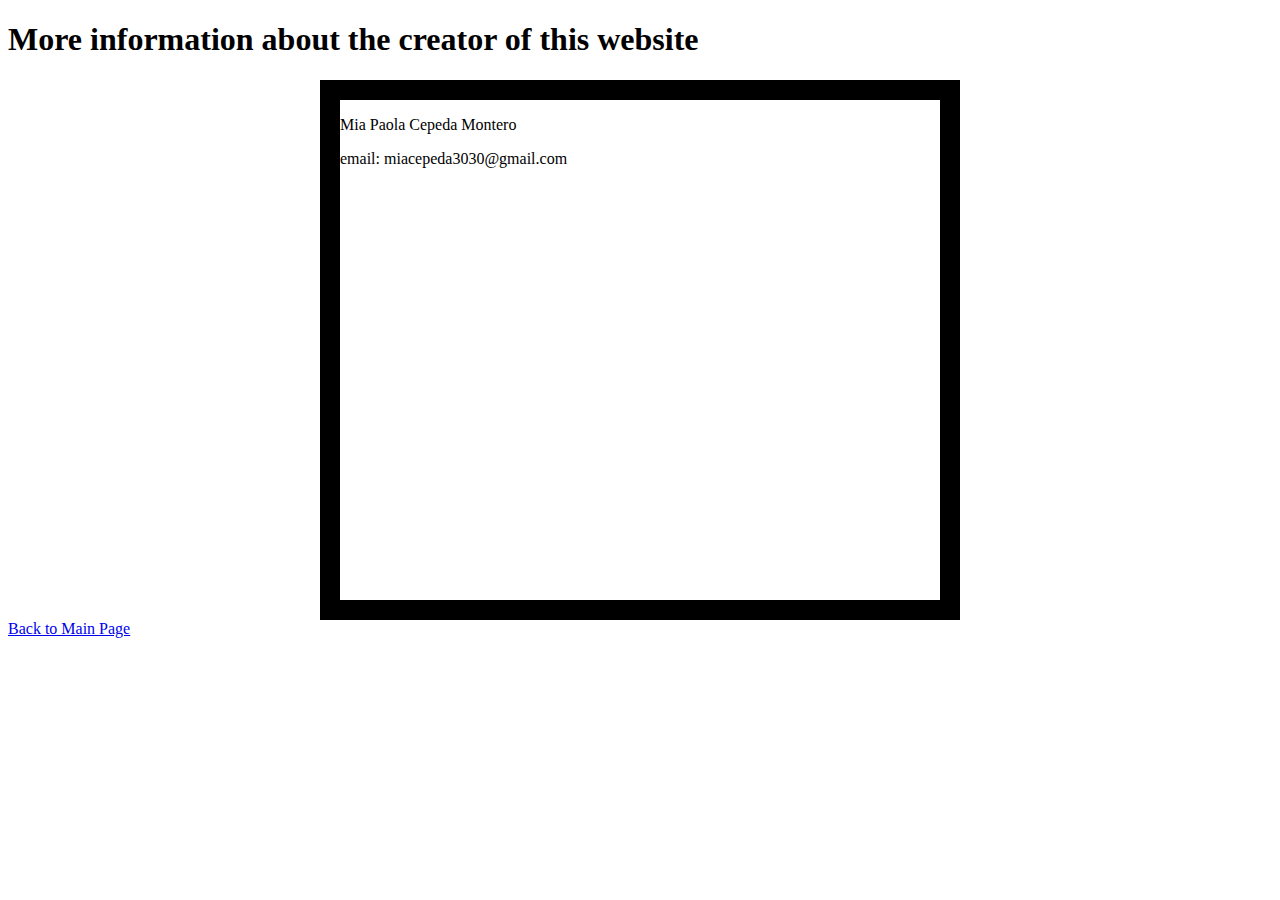
<file: page2.html>
<!DOCTYPE html>
<html lang="en" >
<head>
  <meta charset="UTF-8">
  <title>CodePen - A Pen by miapaolaaa</title>
  <link rel="stylesheet" href="./page2.css">

</head>
<body>
<!-- partial:index.partial.html -->
<header>
  <h1> More information about the creator of this website</h1></a>
  <header>
 
    <main>
 <p> Mia Paola Cepeda Montero
      </p>
      <p> email: miacepeda3030@gmail.com
      </main>
    
    <a href="./index.html">Back to Main Page</a>
   
</ul>
<h2>  <h2>
<!-- partial -->
  
</body>
</html>
</file>
<file: page2.css>
.Title{ color:blue;}
font-size: 50pxm
 margin:0;
 background: white;
}
header{
  border: 5px solid black;
  padding: 20px;
  background: red;
  height: 100px;
  margin- top: 25px;
}  
main{
border: 5px solid black;
width: 600px;
height: 500px;
  margin: 0 auto;
  
  background- color: yellow;
  border: 20px solid black
</file>
